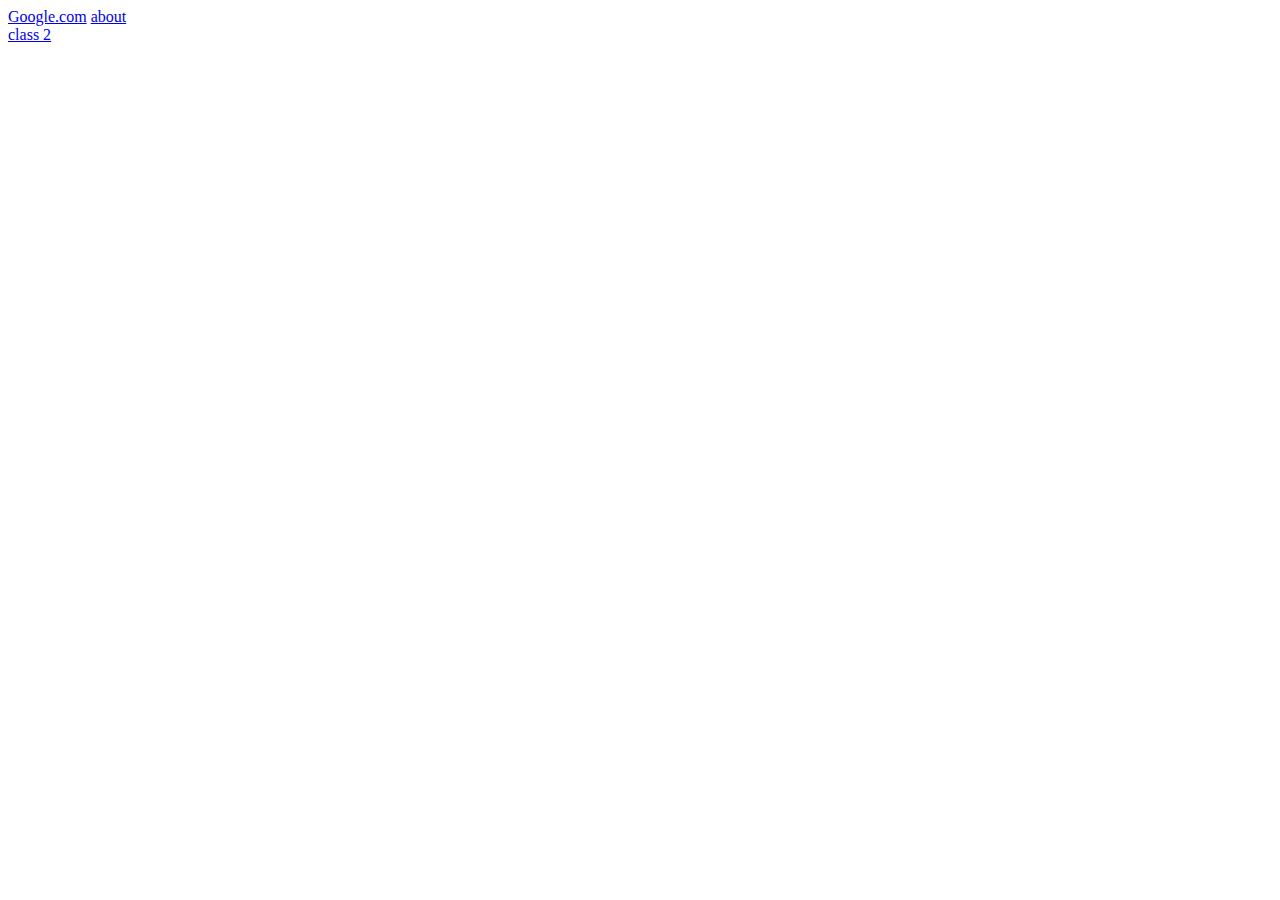
<file: _html_and_Css/index.html>
<!DOCTYPE html>
<html lang="en">
  <head>
    <meta charset="UTF-8" />
    <meta name="viewport" content="width=device-width, initial-scale=1.0" />
    <meta name="keywords" content="iphone 11 , samsung " />
    <meta name="description" content="Ecommerce website" />
    <title>Home Page</title>
    <!-- <link rel="stylesheet" href="./style.css" /> -->
    <!-- <style></style> -->
    <script src="./app.js"></script>
  </head>
  <body>
    <!-- <p>Hello world</p>

    <h1>Apple</h1>
    <p>Lorem ipsum dolor, sit amet consectetur adipisicing elit. Hic temporibus voluptatibus nesciunt molestiae accusantium quia! Odio molestiae atque fuga nobis rerum quam quasi natus tempora quae adipisci, soluta alias temporibus?</p>

    <h2>Iphone 11</h2>
    <p>Lorem ipsum dolor sit amet, consectetur adipisicing elit. Officiis corrupti non facilis voluptatum, quod eius eligendi earum rerum placeat eveniet, sit soluta atque sed magni, illo porro iure. Aut, animi!</p>

    <h2>Iphone 12</h2>
    <p>Lorem ipsum dolor sit amet consectetur adipisicing elit. Ducimus esse provident pariatur qui fugit iusto tenetur fugiat dolor odio accusamus sed nesciunt in soluta facilis, maiores iure officiis nihil beatae!</p>

    <h2>Welcome</h2>
    <h3>Welcome</h3>
    <h4>Welcome</h4>
    <h5>Welcome</h5>
    <h6>Welcome</h6> -->

    <!-- <img
      src="https://www.google.com/images/branding/googlelogo/1x/googlelogo_light_color_272x92dp.png"
      alt="google_image"
      width="100"
      height="100"
    />
    <p class="paragraph" style="color: blue;">Hello world</p>
    <p id="t1"></p> -->

    <!-- <b>Hello wrold</b>
    <br />
    <strong>Hello wrold</strong>
    <br />
    <i>Hello wrold</i>
    <br />
    <em>Hello wrold</em>
    <br />
    <mark>Hello wrold</mark>
    <br>
    <small>Hello wrold</small>
    <br>
    <del>1200$</del>1000$
    <br>
    <ins>Hello wrold</ins>
    <br>
    <sub>Hello</sub> world
    <br>
    2 <sup>4</su> -->

    <a href="https://google.com/" target="_blank">Google.com</a>

    <a href="./about.html">about</a>
    <br>
    <a href="./class 2/class-2-2.html">class 2</a>
    <!--  -->

  </body>
</html>

<!-- shift + alt + down arrow => dublicate lines -->
<!-- alt + left mouse => mutli courser -->
</file>
